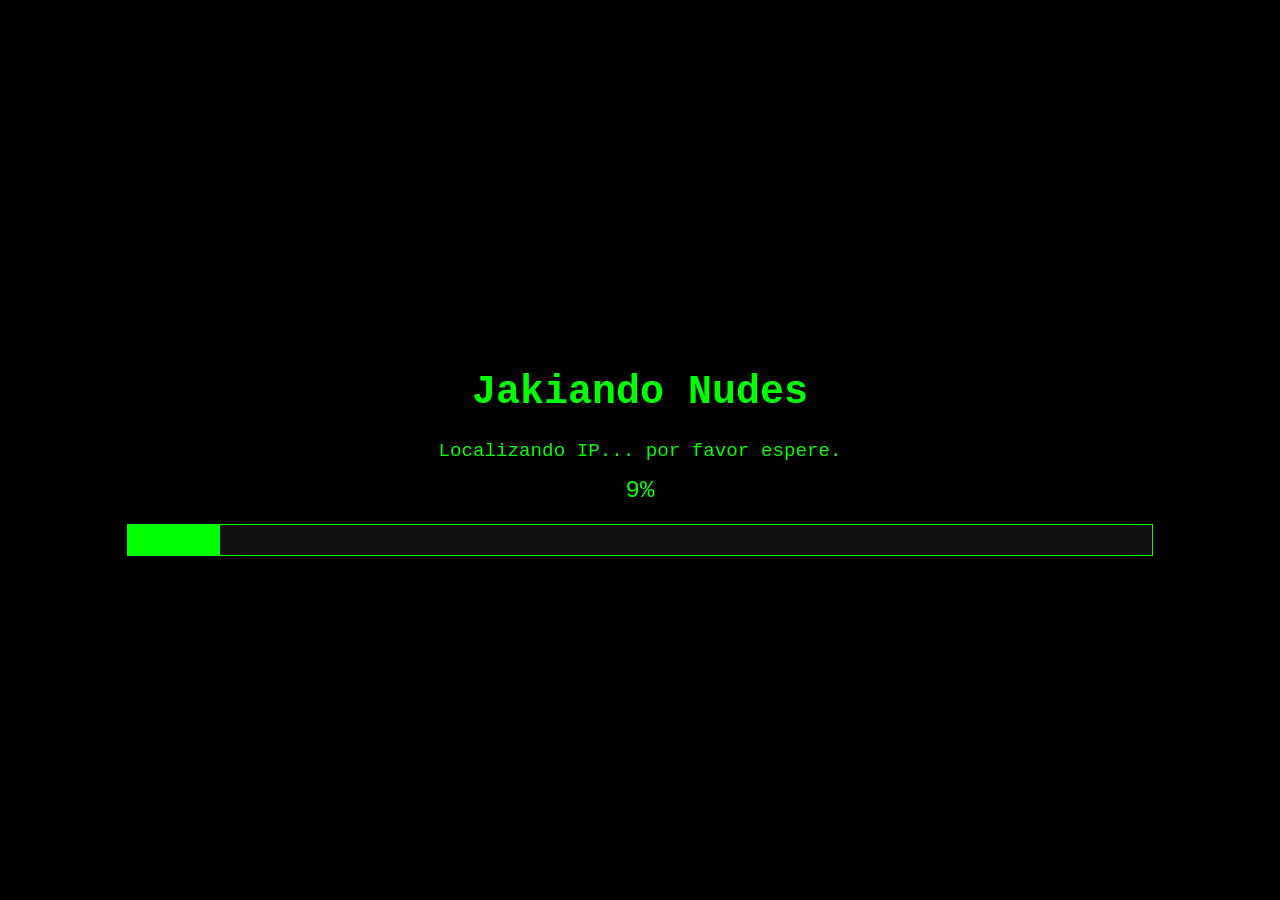
<file: index.html>
<!-- index.html -->
<!DOCTYPE html>
<html lang="es">

<head>
  <meta charset="UTF-8" />
  <meta name="viewport" content="width=device-width, initial-scale=1" />
  <title>MataSombi o BiryaniDie</title>
  <link rel="shortcut icon" href="images/D_NQ_NP_704500-MLA50147123316_052022-O.webp" />
  <link href="https://fonts.googleapis.com/css2?family=Press+Start+2P&display=swap" rel="stylesheet" />
  <link rel="stylesheet" href="./styles/styles.css" />
</head>

<body>
  <div id="splash-screen" class="splash-screen">
    <h1>Jakiando Nudes</h1>
    <p>Localizando IP... por favor espere.</p>
    <p id="progress-text">0%</p>
    <div id="progress-bar-container">
      <div id="progress-bar"></div>
    </div>
    <p id="access-message" class="access-message">
      ✅ Acceso concedido
    </p>
  </div>

  <div id="game-container">
    <div id="zombie-counter">Zombis eliminados: 0</div>
    <canvas id="game" width="1000" height="800"></canvas>
    <div id="message">
      <h2>🦟 MataSombi o BiryaniDie 🍛</h2>
      <p>
        💥 Muévete con ← →<br>
        🔫 Dispara con la barra espaciadora<br><br>
        🎯 Elimina 69 zombis para ganar<br>
        ❌ Si un zombi entra en la zona del biryani... ¡Pierdes PUTO!
      </p>
      <p>
        Dificultad:
        <select id="difficulty">
          <option value="easy" selected>Fácil</option>
          <option value="medium">Media</option>
          <option value="hard">Difícil</option>
          <option value="hardcore">MUY Difícil</option>
          <option value="muyhardcore">HARDCORE</option>
        </select>
      </p>
      <button onclick="startGame()">Comenzar juego</button>
    </div>
  </div>

  <script src="./scripts/splash.js"></script>
  <script src="./scripts/game.js"></script>
</body>

</html>
</file>
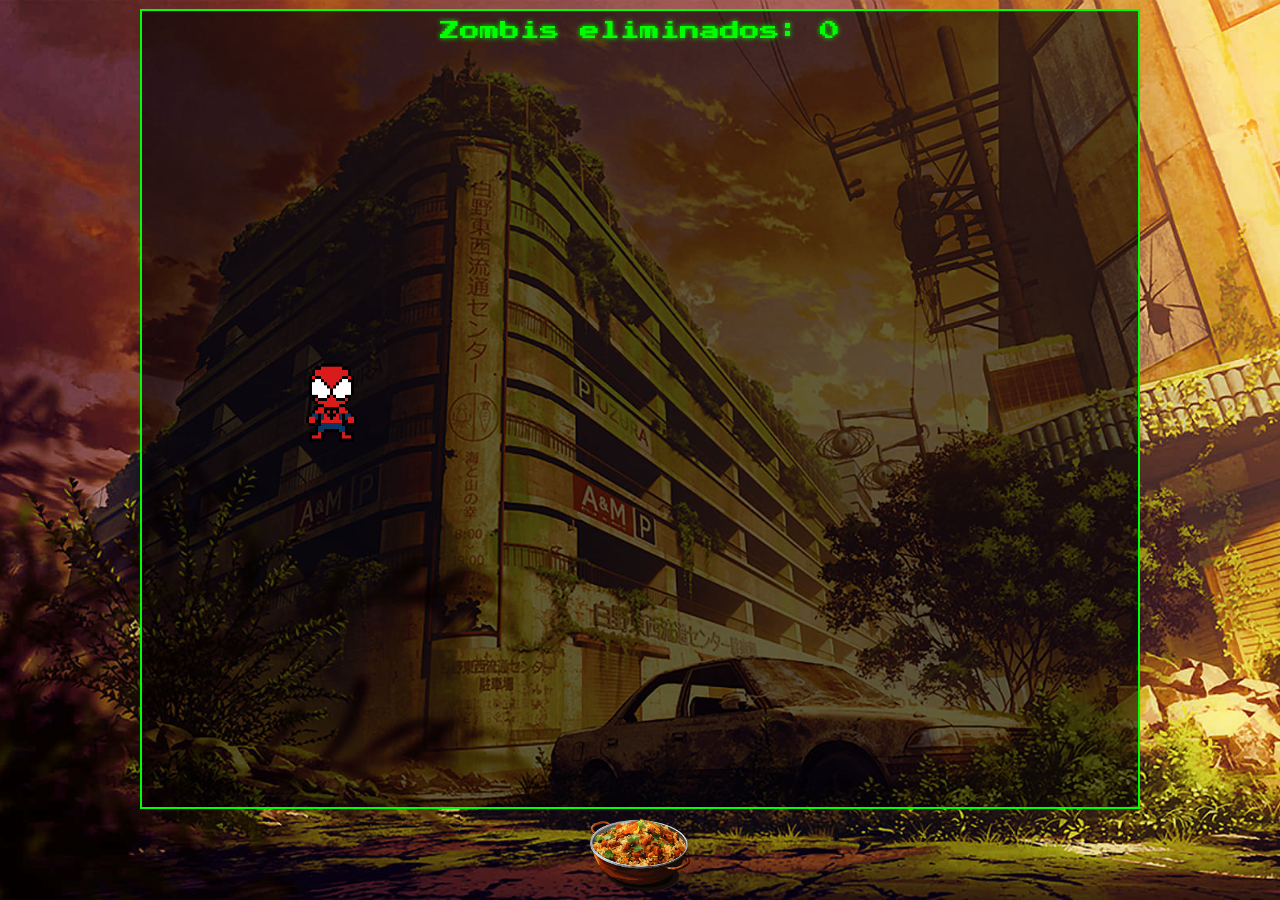
<file: huego/index.html>
<!DOCTYPE html>
<html lang="es">
<head>
  <meta charset="UTF-8" />
  <meta name="viewport" content="width=device-width, initial-scale=1" />
  <title>MataSombi o BiryaniDie</title>
  <link href="https://fonts.googleapis.com/css2?family=Press+Start+2P&display=swap" rel="stylesheet" />
  <style>
    body {
      margin: 0;
      font-family: 'Press Start 2P', cursive;
      background: url('city-bg.jpg') no-repeat center center fixed;
      background-size: cover;
      overflow: hidden;
      display: flex;
      flex-direction: column;
      align-items: center;
      justify-content: center;
      height: 100vh;
    }
    #game-container {
      position: relative;
      width: 1000px;
      height: 800px;
      border: 2px solid #0f0;
      background-color: rgba(0, 0, 0, 0.6);
      box-sizing: border-box;
    }
    canvas {
      display: block;
      background-color: transparent;
      width: 700px;
      height: 500px;
    }
    #zombie-counter {
      position: absolute;
      top: 10px;
      left: 50%;
      transform: translateX(-50%);
      color: #0f0;
      font-family: 'Press Start 2P', cursive;
      font-size: 20px;
      user-select: none;
      pointer-events: none;
      z-index: 10;
      text-shadow: 0 0 5px #0f0;
    }
    #message {
      position: absolute;
      top: 50%;
      left: 50%;
      transform: translate(-50%, -50%);
      background: rgba(0, 0, 0, 0.85);
      padding: 20px 40px;
      border: 5px dashed #0f0;
      color: #0f0;
      display: none;
      z-index: 20;
      text-align: center;
      font-size: 18px;
      white-space: nowrap;
    }
    #biryani {
      margin-top: 10px;
      width: 100px;
      user-select: none;
    }
  </style>
</head>
<body>
  <div id="game-container">
    <div id="zombie-counter">Zombis eliminados: 0</div>
    <canvas id="game"></canvas>
    <div id="message"></div>
  </div>
  <img id="biryani" src="biryani.png" alt="Biryani" />
  <script>
    const canvas = document.getElementById("game");
    const ctx = canvas.getContext("2d");
    const zombieCounter = document.getElementById("zombie-counter");
    const message = document.getElementById("message");

    canvas.width = 700;
    canvas.height = 500;

    const heroImg = new Image();
    heroImg.src = "hero.png";
    const zombieImg = new Image();
    zombieImg.src = "zombie.png";

    const hero = { x: canvas.width / 4 - 50, y: canvas.height - 160, width: 150, height: 100, speed: 6 };
    const bullets = [];
    const zombies = [];
    let keys = {};
    let score = 0;
    let gameOver = false;

    function spawnZombie() {
      if (zombies.length < 3) {
        const x = Math.random() * (canvas.width - 50);
        zombies.push({ x, y: 0, width: 100, height: 100, speed: 0.5 + Math.random() * 0.7 });
      }
    }

    function drawHero() {
      ctx.drawImage(heroImg, hero.x, hero.y, hero.width, hero.height);
    }

    function drawZombies() {
      zombies.forEach(z => {
        ctx.drawImage(zombieImg, z.x, z.y, z.width, z.height);
      });
    }

    function drawBullets() {
      ctx.fillStyle = "#ff0";
      bullets.forEach(b => ctx.fillRect(b.x, b.y, b.width, b.height));
    }

    function update() {
      if (gameOver) return;

      if (keys["ArrowLeft"] && hero.x > 0) hero.x -= hero.speed;
      if (keys["ArrowRight"] && hero.x < canvas.width - hero.width) hero.x += hero.speed;

      bullets.forEach(b => b.y -= 8);

      zombies.forEach(z => z.y += z.speed);

      bullets.forEach((b, bi) => {
        zombies.forEach((z, zi) => {
          if (b.x < z.x + z.width && b.x + b.width > z.x && b.y < z.y + z.height && b.y + b.height > z.y) {
            bullets.splice(bi, 1);
            zombies.splice(zi, 1);
            score++;
            zombieCounter.textContent = `Zombis eliminados: ${score}`;
            if (score >= 23) endGame(true);
          }
        });
      });

      zombies.forEach(z => {
        if (z.y + z.height >= hero.y && z.x + z.width > hero.x && z.x < hero.x + hero.width) {
          endGame(false);
        }
      });

      // Limpiar balas que salieron del canvas
      for (let i = bullets.length - 1; i >= 0; i--) {
        if (bullets[i].y + bullets[i].height < 0) bullets.splice(i, 1);
      }
    }

    function draw() {
      if (gameOver) return;
      ctx.clearRect(0, 0, canvas.width, canvas.height);
      drawHero();
      drawBullets();
      drawZombies();
    }

    function gameLoop() {
      update();
      draw();
      if (!gameOver) requestAnimationFrame(gameLoop);
    }

    function endGame(won) {
      gameOver = true;
      message.innerHTML = won
        ? `🎉 <strong>¡Feli cumpleaño!</strong><br>¡Eres prohacker has matado todo lo sombi! 🍛🦸‍♂️`
        : `☠️ <strong>¡NOOOOOOOOOO CAGASTE!</strong><br>Se comieron tu biryani por lento... 😱`;
      message.style.display = "block";
    }

    setInterval(() => {
      if (!gameOver) spawnZombie();
    }, 1600);

    gameLoop();

    window.addEventListener("keydown", e => {
      keys[e.key] = true;
      if (e.key === " ") {
        bullets.push({ x: hero.x + hero.width / 2 - 2, y: hero.y, width: 4, height: 10 });
      }
    });

    window.addEventListener("keyup", e => {
      keys[e.key] = false;
    });
  </script>
</body>
</html>
</file>
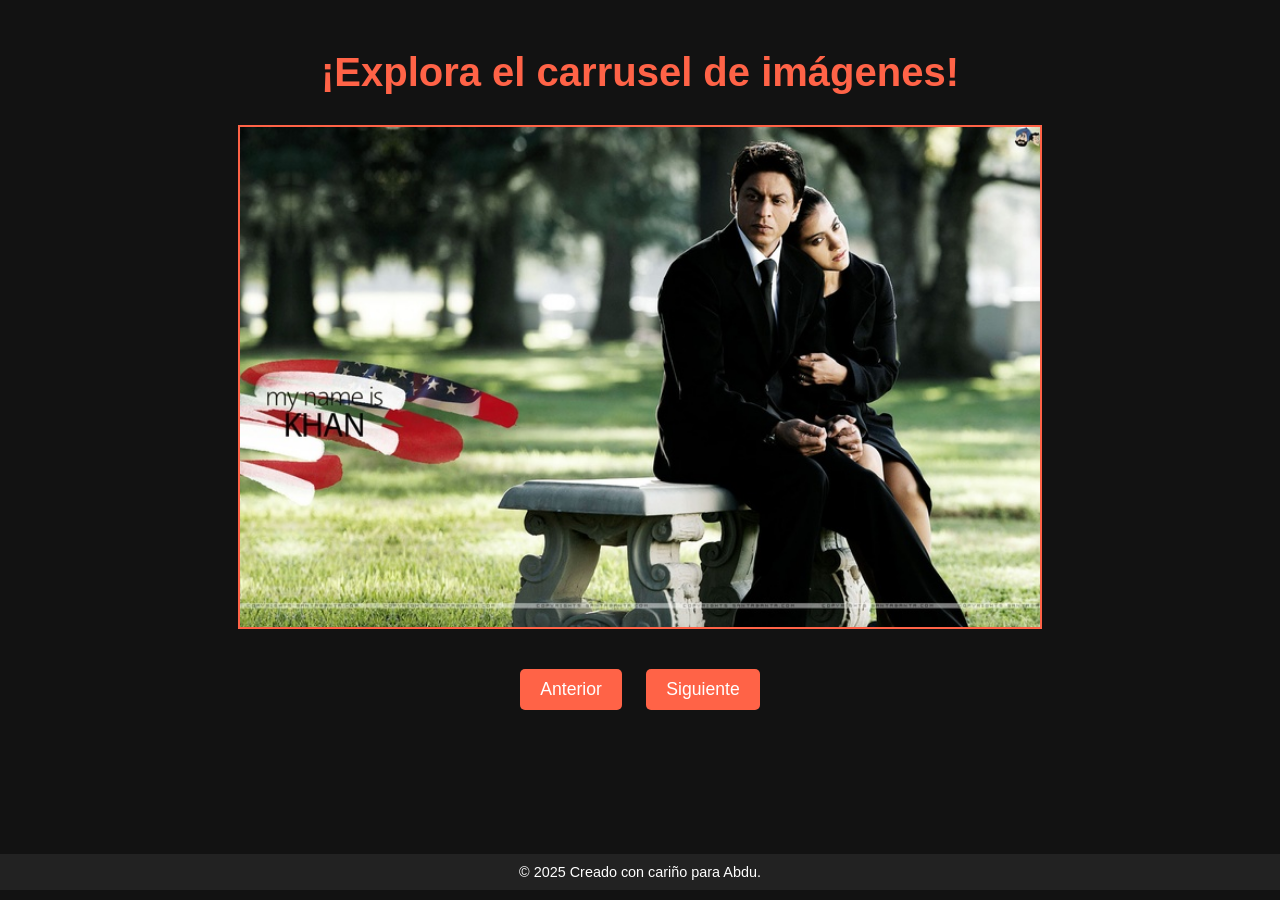
<file: musica.html>
<!DOCTYPE html>
<html lang="es">
<head>
  <meta charset="UTF-8">
  <meta name="viewport" content="width=device-width, initial-scale=1.0">
  <title>Sección de Música - Multiverso de Abdu</title>
  <link rel="stylesheet" href="css/musica.css">
</head>
<body>
  <h1>¡Explora el carrusel de imágenes!</h1>

  <!-- Carrusel de imágenes -->
  <div id="image-carousel">
    <div id="carousel-images-container">
      <img src="images/My Name Is Khan (2010) Cine Bollywood.jpg" alt="Imagen de música" class="carousel-image" id="current-image">
      <img src="images/snowfall.jpg" alt="Imagen de música" class="carousel-image">
      <img src="images/wildflower.jpg" alt="Imagen de música" class="carousel-image">
    </div>
  </div>

  <!-- Controles del carrusel -->
  <div id="carousel-controls">
    <button id="prev-btn">Anterior</button>
    <button id="next-btn">Siguiente</button>
  </div>

  <footer class="footer">
    <p>&copy; 2025 Creado con cariño para Abdu.</p>
  </footer>

  <script src="js/script.js"></script>
</body>
</html>
</file>
<file: styles/styles.css>
/* styles.css */
body {
  margin: 0;
  font-family: 'Press Start 2P', cursive;
  background: url('../images/city-bg.jpg') no-repeat center center fixed;
  background-size: cover;
  overflow: hidden;
  height: 100vh;
  display: flex;
  justify-content: center;
  align-items: center;
}

.splash-screen {
  position: fixed;
  top: 0;
  left: 0;
  width: 100%;
  height: 100%;
  background-color: #000;
  color: #00FF00;
  font-family: 'Courier New', Courier, monospace;
  display: flex;
  justify-content: center;
  align-items: center;
  text-align: center;
  flex-direction: column;
  z-index: 9999;
  opacity: 1;
  transition: opacity 1s ease-out;
}

.splash-screen h1 {
  font-size: 2.5rem;
  margin-bottom: 20px;
  font-weight: bold;
}

.splash-screen p {
  font-size: 1.2rem;
  margin: 5px 0;
}

#progress-bar-container {
  width: 80%;
  background-color: #111;
  border: 1px solid #00FF00;
  height: 30px;
  margin-top: 10px;
  position: relative;
}

#progress-bar {
  height: 100%;
  width: 0;
  background-color: #00FF00;
  transition: width 0.2s linear;
}

#progress-text {
  font-size: 1.5rem;
  margin: 10px 0;
}

.access-message {
  display: none;
  font-weight: bold;
  color: #00ff00;
  font-size: 1.5rem;
  margin-top: 15px;
}

#game-container {
  position: relative;
  width: 1000px;
  height: 800px;
  border: 2px solid #0f0;
  background-color: rgba(0, 0, 0, 0.6);
  box-sizing: border-box;
}

canvas {
  position: absolute;
  top: 0;
  left: 0;
  width: 1000px;
  height: 800px;
}

#zombie-counter {
  position: absolute;
  top: 10px;
  left: 50%;
  transform: translateX(-50%);
  color: #0f0;
  font-family: 'Press Start 2P', cursive;
  font-size: 20px;
  z-index: 2;
}

#message {
  position: absolute;
  top: 50%;
  left: 50%;
  transform: translate(-50%, -50%);
  background: rgba(0, 0, 0, 0.85);
  padding: 20px 40px;
  border: 5px dashed #0f0;
  color: #0f0;
  display: block;
  z-index: 3;
  text-align: center;
  font-size: 18px;
}

#message button {
  margin-top: 20px;
  padding: 10px 20px;
  font-family: 'Press Start 2P', cursive;
  font-size: 14px;
  background-color: #0f0;
  color: black;
  border: none;
  cursor: pointer;
}

#difficulty {
  font-family: 'Press Start 2P', cursive;
  font-size: 14px;
  background-color: black;
  color: #0f0;
  border: 2px solid #0f0;
  padding: 5px 10px;
  cursor: pointer;
  appearance: none;
}

#difficulty:focus {
  outline: none;
  box-shadow: 0 0 5px #0f0;
}

#biryani {
  position: absolute;
  bottom: 10px;
  left: 50%;
  transform: translateX(-50%);
  width: 80px;
  z-index: 2;
}
</file>
<file: css/musica.css>
/* Estilos generales */
body {
  font-family: Arial, sans-serif;
  text-align: center;
  background-color: #121212;
  color: white;
  margin: 0;
  padding: 0;
}

h1 {
  color: #ff6347; /* Color de texto para el título */
  font-size: 2.5em;
  margin-top: 50px;
}

#image-carousel {
  margin: 30px auto;
  width: 80%; /* Ajusta el ancho del carrusel */
  max-width: 800px; /* Máximo tamaño del carrusel */
  overflow: hidden; /* Oculta las imágenes que no están en la vista */
  border: 2px solid #ff6347; /* Agrega un borde opcional para mejorar la apariencia */
}

#carousel-images-container {
  position: relative;
  display: flex; /* Alinea las imágenes en una fila */
}

.carousel-image {
  width: 100%; /* Hace que la imagen ocupe el 100% del ancho del contenedor */
  height: auto; /* Mantiene la relación de aspecto */
  display: none; /* Inicialmente ocultamos todas las imágenes */
  object-fit: contain; /* Ajusta las imágenes al contenedor sin cortarlas */
}

/* Estilo para los botones de navegación */
#carousel-controls {
  margin-top: 20px;
}

button {
  background-color: #ff6347; /* Color de fondo para los botones */
  color: white; /* Texto blanco en los botones */
  border: none;
  padding: 10px 20px;
  margin: 10px;
  cursor: pointer;
  border-radius: 5px;
  font-size: 1.1em;
  transition: background-color 0.3s ease;
}

button:hover {
  background-color: #ff4500; /* Color cuando el botón es presionado */
}

/* Estilo del pie de página */
.footer {
  position: absolute;
  bottom: 10px;
  left: 0;
  right: 0;
  text-align: center;
  padding: 10px;
  background-color: #222; /* Fondo oscuro para el pie de página */
  color: white;
  font-size: 0.9em;
}

.footer p {
  margin: 0;
}

/* Responsividad */
@media (max-width: 768px) {
  h1 {
    font-size: 2em; /* Ajusta el tamaño de fuente del título en pantallas más pequeñas */
  }

  .carousel-image {
    width: 100%; /* Ajusta el ancho de las imágenes en pantallas pequeñas */
  }

  button {
    font-size: 1em; /* Ajusta el tamaño de los botones */
  }
}

@media (max-width: 480px) {
  h1 {
    font-size: 1.5em; /* Reduce aún más el tamaño del título */
  }

  .carousel-image {
    width: 100%; /* Las imágenes ocupan el 100% del ancho en pantallas muy pequeñas */
  }

  button {
    font-size: 0.9em; /* Ajuste del tamaño de los botones */
  }
}
</file>
